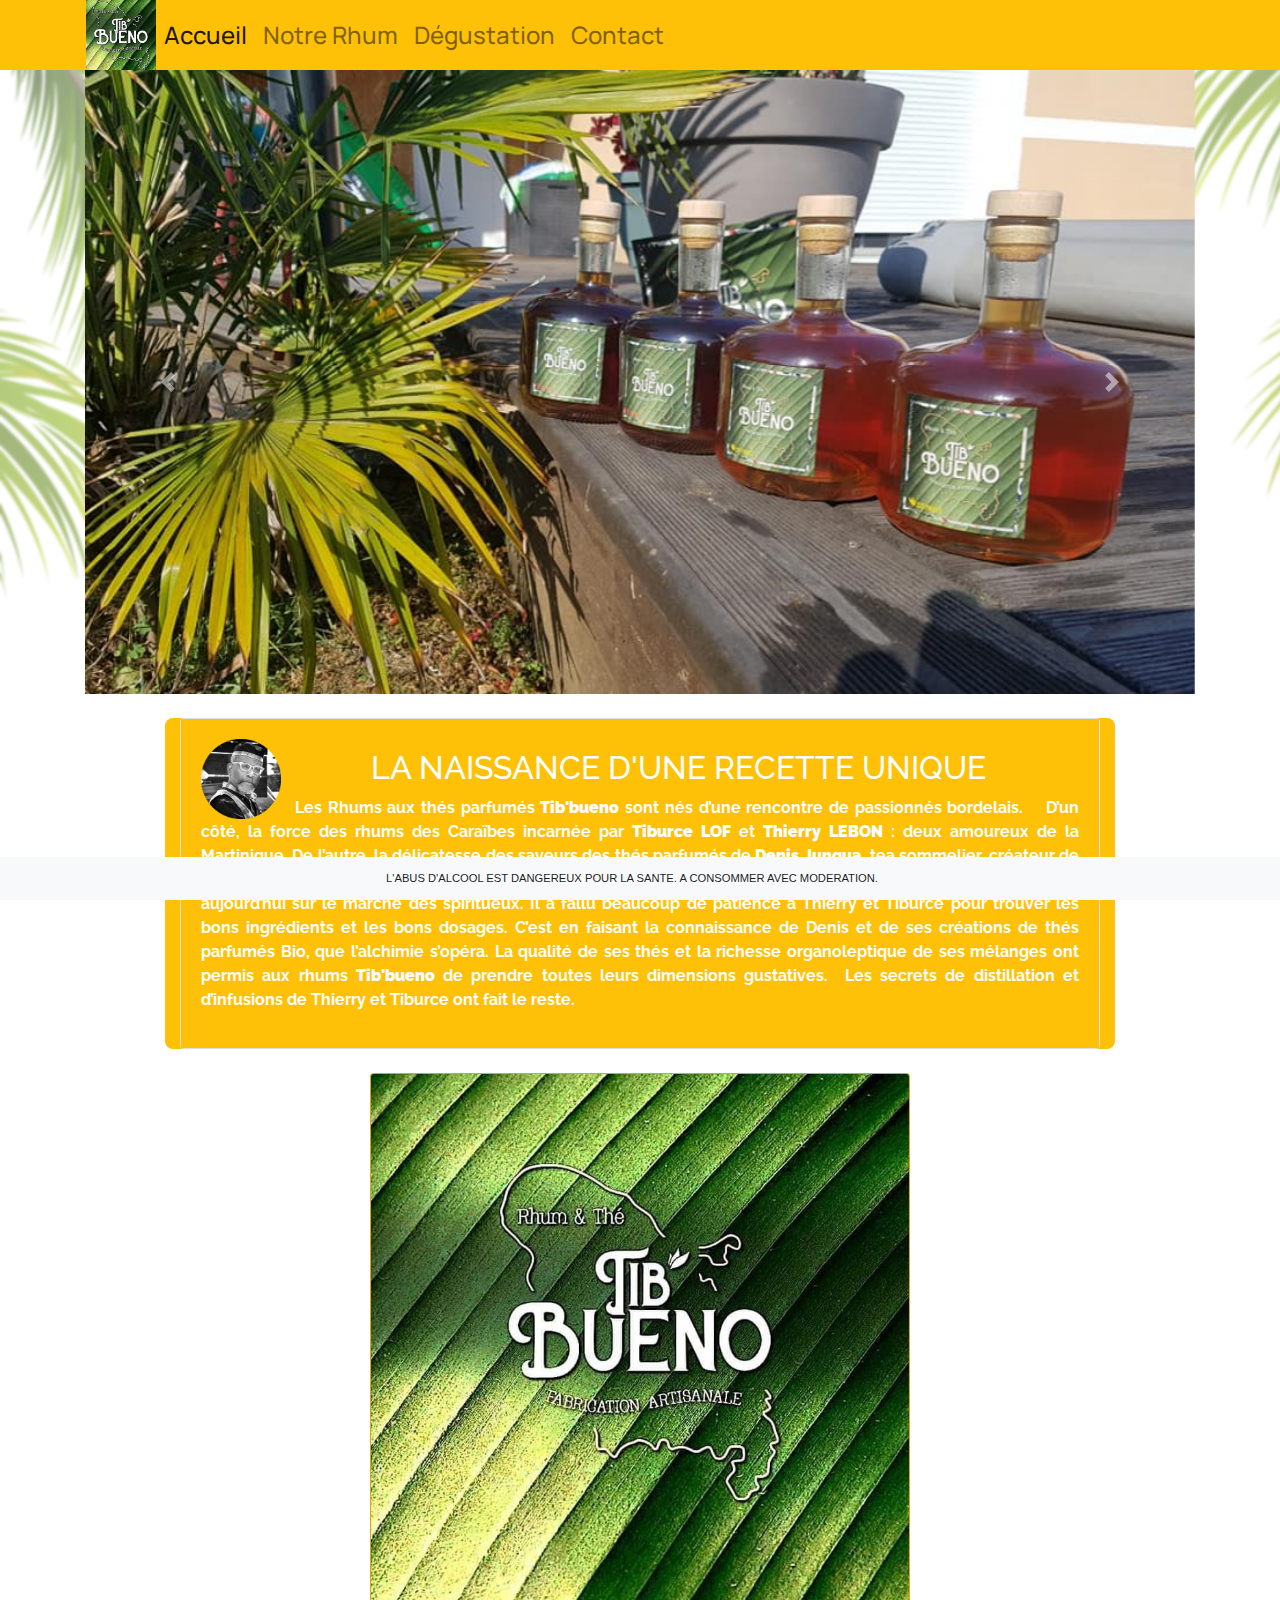
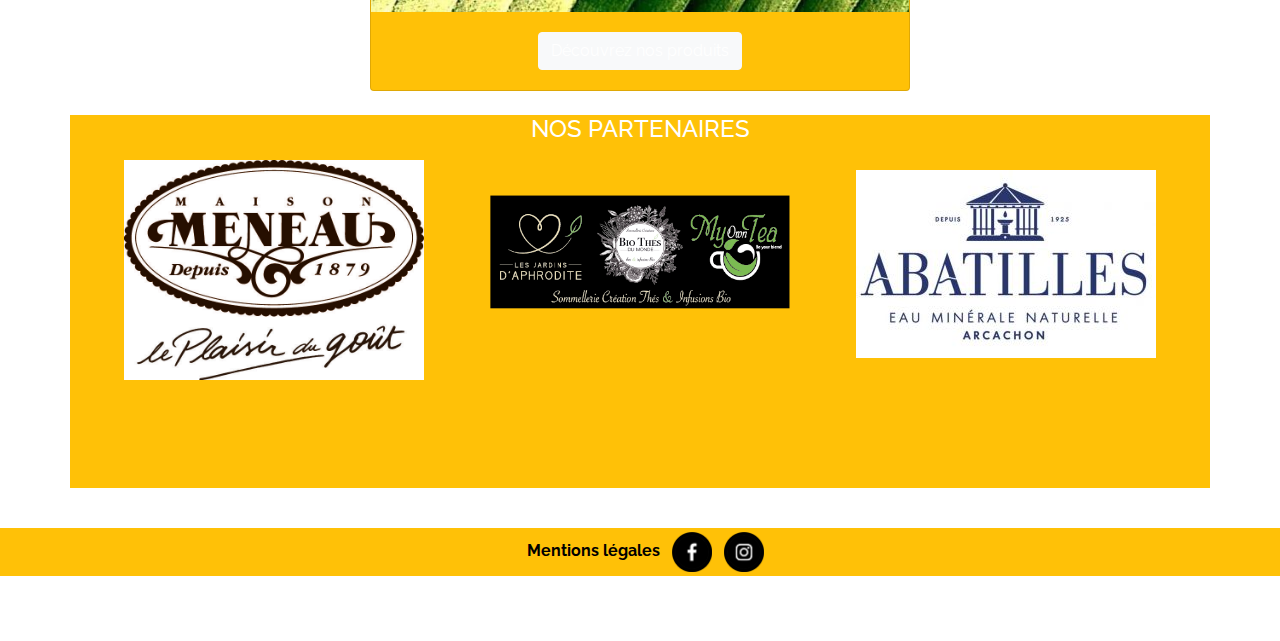
<file: index.html>
<!DOCTYPE html>
<html lang="fr">
  <head>
    <!-- Required meta tags -->
    <meta charset="utf-8" />
    <meta name="viewport" content="width=device-width, initial-scale=1.0">
    <meta name="google-site-verification" content="ZePyeIrnfB6gJXCSdgx-aiWbHy5ywkdWnmST5-Qa8kE" />
    <link rel="icon" type="image/png" href="images/favicon.png"/>
    <link rel="stylesheet" href="https://stackpath.bootstrapcdn.com/bootstrap/4.5.2/css/bootstrap.min.css" integrity="sha384-JcKb8q3iqJ61gNV9KGb8thSsNjpSL0n8PARn9HuZOnIxN0hoP+VmmDGMN5t9UJ0Z" crossorigin="anonymous">
    <link rel="stylesheet" href="css.css">
    <link rel="preconnect" href="https://fonts.gstatic.com">
    <link href="https://fonts.googleapis.com/css2?family=Manrope&display=swap" rel="stylesheet">
    <link href="https://fonts.googleapis.com/css2?family=Ramabhadra&display=swap" rel="stylesheet">
    <link href="https://fonts.googleapis.com/css2?family=Lato&display=swap" rel="stylesheet">
    <link href="https://fonts.googleapis.com/css2?family=Oswald&family=Raleway&display=swap" rel="stylesheet"> 
    <title>Rhum-tibbueno</title>
  </head>

  <body>
    <div class="bg-warning" id="bandeau">
      <div class="container">
        <div class="row">
          <nav class="col p-0 navbar navbar-expand-lg navbar-light font-weight-bold">
            <a class="navbar-brand m-0 p-0" href="index.html">
              <img class="my-0 ml-3" src="images/logo-crop.jpg" width="70" height="70" alt="Logo_TibBueno">
            </a>
            <button class="navbar-toggler" type="button" data-toggle="collapse" data-target="#navbarContent">
              <span class="navbar-toggler-icon"></span>
            </button>
            <div id="navbarContent" class="collapse navbar-collapse">
              <ul class="navbar-nav h4">
                <li class="nav-item active">
                  <a class="nav-link" href="index.html">Accueil</a>
                </li>
                <li class="nav-item">
                    <a class="nav-link" href="rhum.html">Notre Rhum</a>
                </li>
                <li class="nav-item">
                  <a class="nav-link" href="degustations.html">Dégustation</a>
              </li>
                <li class="nav-item">
                    <a class="nav-link" href="contact.html">Contact</a>
                </li>
              </ul>
            </div>
          </nav>
        </div>
      </div>
    </div>
    
    <div class="container">
      <div class="row no-gutter">
        <div class="col" id="car">
          <div id="carouselControls" class="carousel slide" data-ride="carousel">
            <div class="carousel-inner">
              <div class="carousel-item active">
                <img src="images/image2.jpg" class="d-block w-100" alt="photo de rhum tib'bueno alignés">
              </div>
              <div class="carousel-item">
                <img src="images/image4.jpg" class="d-block w-100" alt="photo de rhum tib'bueno alignés">
              </div>
            </div>
            <a class="carousel-control-prev" href="#carouselControls" role="button" data-slide="prev">
              <span class="carousel-control-prev-icon" aria-hidden="true"></span>
              <span class="sr-only">Previous</span>
            </a>
            <a class="carousel-control-next" href="#carouselControls" role="button" data-slide="next">
              <span class="carousel-control-next-icon" aria-hidden="true"></span>
              <span class="sr-only">Next</span>
            </a>          
          </div>
        </div>
      </div>
    </div> 

    <div class="container">
      <div class="row mt-4 justify-content-center no-gutter">
        <div class="col-12 col-lg-10" id="histoire">
          <div class="card">
            <div class="card-body bg-warning histoire text-center">
              <div class="zoomTiburce float-left">
                <div class="imageTiburce">
                  <img src="images/Tiburce.png" alt="Tiburce_Lof" width="80" height="80">
                </div>
              </div>
              <h1 class="text-center">LA NAISSANCE D'UNE RECETTE UNIQUE</h1>
              <p>  
                Les Rhums aux thés parfumés <strong>Tib'bueno</strong> sont nés d’une rencontre de passionnés bordelais.   
                D’un côté, la force des rhums des Caraïbes incarnée par <strong>Tiburce LOF</strong> et <strong>Thierry LEBON</strong> : deux amoureux de la Martinique. De l’autre, la délicatesse des saveurs des thés parfumés de <strong>Denis Junqua</strong>, tea sommelier, créateur de la société <a href="https://www.facebook.com/jardins.aphrodite/" target="_blank">BIO THES DU MONDE.</a>   
                Un pari risqué et singulier, puisque ce type de rhum arrangé n’existe pas aujourd’hui sur le marché des spiritueux. Il a fallu beaucoup de patience à Thierry et Tiburce pour trouver les bons ingrédients et les bons dosages. C’est en faisant la connaissance de Denis et de ses créations de thés parfumés Bio, que l’alchimie s’opéra. La qualité de ses thés et la richesse organoleptique de ses mélanges ont permis aux rhums <strong>Tib'bueno</strong> de prendre toutes leurs dimensions gustatives. 
                Les secrets de distillation et d’infusions de Thierry et Tiburce ont fait le reste.
                </p>
            </div>
          </div>
        </div>
      </div>
    </div>


    <div class="container">
      <div class="row mt-4 mb-4 justify-content-center no-gutter">
        <div class="col-12 col-md-6" id="card2">
          <div class="card bg-warning">
            <img class="card-img-top" src="images/logo.jpg" alt="Photo_Rhum_TibBueno">
            <div class="card-body text-center">
              <a class="btn btn-light" href="rhum.html" role="button">Découvrez nos produits</a>   
            </div>
          </div>    
        </div>
      </div>
    </div>

    <div class="container bg-warning">  
      <div class="d-flex flex-column justify-content-center align-items-center mt-4">
        <div class="col-12" id="partenaires">
          <div class="titre text-center">
            <h4>NOS PARTENAIRES</h4>
          </div>
        </div>
        <div class="d-flex flex-column flex-lg-row justify-content-center align-items-center">
          <div class="p-2 meneau">
            <div class="zoomMeneau">
              <div class="imageMeneau text-center">
                <a href="http://www.meneau.com/" target="_blank"><img src="images/meneau_logo.jpg" width="300"  alt="Logo_maison_Meneau"></a>
              </div>
            </div>
          </div>
          <div class="p-2 thés">
            <div class="zoomThés">
              <div class="imageThés text-center">
                <a href="https://www.facebook.com/jardins.aphrodite/" target="_blank"><img src="images/thés_du_monde.png" width="300" alt="Logo_thés_du_monde"></a>
              </div>
            </div>
          </div>
          <div class="p-2 Abatilles">
            <div class="zoomAbatilles">
              <div class="imageAbatilles text-center">
                <a href="http://sourcedesabatilles.com/" target="_blank"><img src="images/Abatilles-300x188.jpg" width="300" alt="Logo_Abatilles"></a>
              </div>
            </div>
          </div>
        </div>
      </div>  
    </div>
  
      
  

    <div class="container-fluid">
      <div class="row copyright">
        <div class="col-12">
          <p>©GregBoes</p>
        </div>
      </div>
    </div>
    
    

    <div class ="bg-warning">
      <div class="container">
        <div class="row list-inline align-items-center" id="mentions">
          <div class="col-12 align-items-center">
            <ul class="list-inline m-1 text-center align-items-center font-weight-bold">
              <li class="list-inline-item">
                <a href="mentions.html">Mentions légales</a>
              </li>
              <li class="list-inline-item">
                <a href="https://www.facebook.com/tibbueno/?epa=SEARCH_BOX" target="_blank">
                  <div class="zoomFb">
                    <div class="imageFb">
                      <img src="images/fb-cropped.png" width="40" height="40" alt="logo_facebook">
                    </div>
                  </div>
                </a>              
              </li>
              <li class="list-inline-item">
                <a href="https://www.instagram.com/tibbueno/" target="_blank">
                  <div class="zoomInsta">
                    <div class="imageInsta">
                      <img src="images/insta-cropped.png" width="40" height="40" alt="logo_instagram">
                    </div>
                  </div>
                </a>              
              </li>
            </ul>   
          </div>
        </div>
      </div>
    </div>


    <nav class="navbar fixed-bottom navbar-light bg-light justify-content-center">
      <a class="navbar-brand text-center">L'ABUS D'ALCOOL EST DANGEREUX POUR LA SANTE. A CONSOMMER AVEC MODERATION.</a>
    </nav>

    
    
  
    
    
    <!-- jQuery first, then Popper.js, then Bootstrap JS -->
    
    <script src="https://code.jquery.com/jquery-3.4.1.slim.min.js" integrity="sha384-J6qa4849blE2+poT4WnyKhv5vZF5SrPo0iEjwBvKU7imGFAV0wwj1yYfoRSJoZ+n" crossorigin="anonymous"></script>
    <script src="https://cdn.jsdelivr.net/npm/popper.js@1.16.0/dist/umd/popper.min.js" integrity="sha384-Q6E9RHvbIyZFJoft+2mJbHaEWldlvI9IOYy5n3zV9zzTtmI3UksdQRVvoxMfooAo" crossorigin="anonymous"></script>
    <script src="https://stackpath.bootstrapcdn.com/bootstrap/4.4.1/js/bootstrap.min.js" integrity="sha384-wfSDF2E50Y2D1uUdj0O3uMBJnjuUD4Ih7YwaYd1iqfktj0Uod8GCExl3Og8ifwB6" crossorigin="anonymous"></script>
  </body>
</html>
</file>
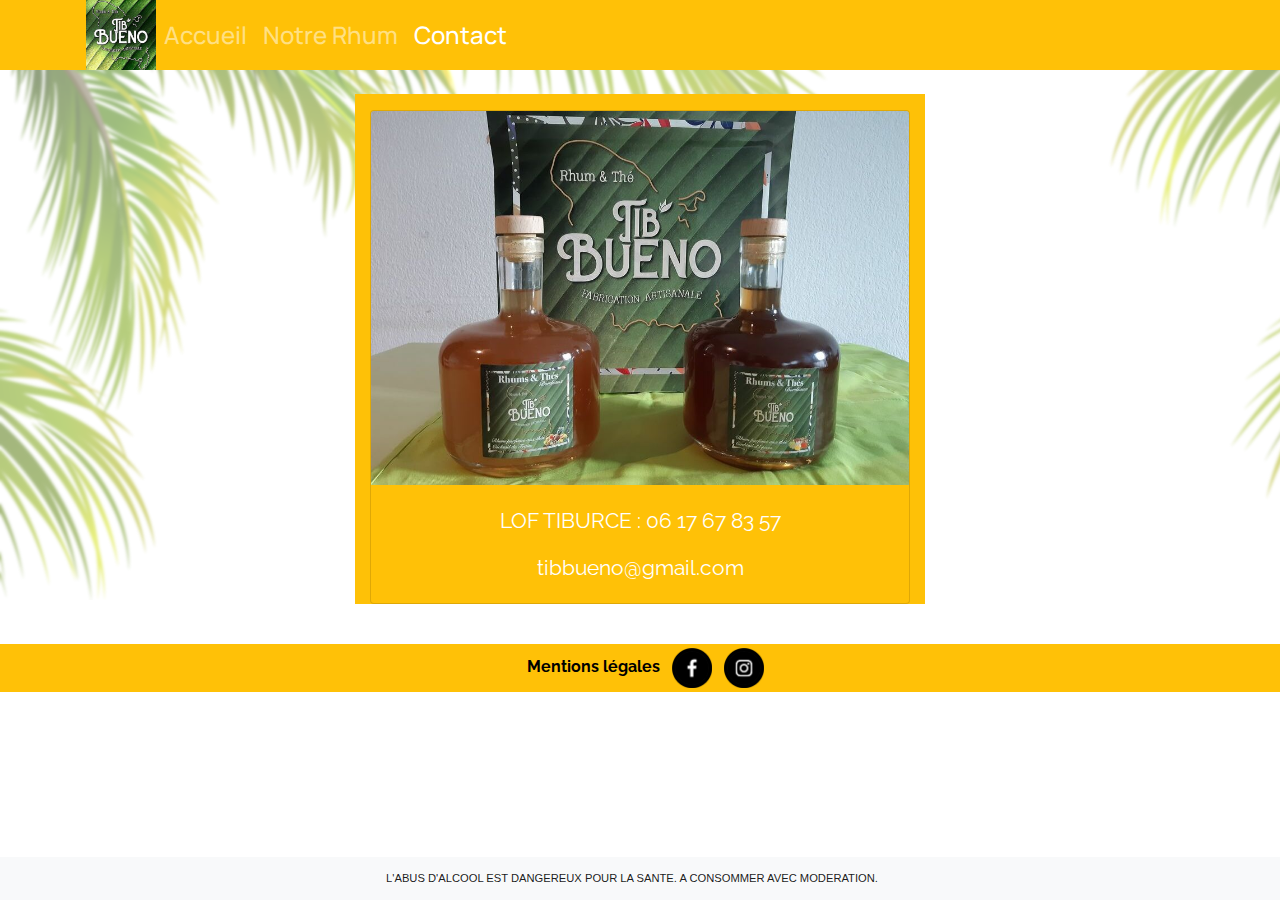
<file: contact.html>
<!DOCTYPE html>
<html lang="fr">
  <head>
    <!-- Required meta tags -->
    <meta charset="utf-8" />
    <meta name="viewport" content="width=device-width, initial-scale=1.0">
    <link rel="stylesheet" href="https://stackpath.bootstrapcdn.com/bootstrap/4.5.2/css/bootstrap.min.css" integrity="sha384-JcKb8q3iqJ61gNV9KGb8thSsNjpSL0n8PARn9HuZOnIxN0hoP+VmmDGMN5t9UJ0Z" crossorigin="anonymous">
    <link rel="stylesheet" href="css.css">
    <link href="https://fonts.googleapis.com/css2?family=Manrope&display=swap" rel="stylesheet">
    <link href="https://fonts.googleapis.com/css2?family=Ramabhadra&display=swap" rel="stylesheet">
    <link href="https://fonts.googleapis.com/css2?family=Lato&display=swap" rel="stylesheet">
    <link href="https://fonts.googleapis.com/css2?family=Oswald&family=Raleway&display=swap" rel="stylesheet"> 
    <title>Rhum-tibbueno</title>
  </head>

  <body>
    <div class="bg-warning">
        <div class="container">
          <div class="row">
            <nav class="col p-0 navbar navbar-expand-lg navbar-dark font-weight-bold">
              <a class="navbar-brand m-0 p-0" href="index.html">
                <img class="my-0 ml-3" src="images/logo-crop.jpg" width="70" height="70" alt="Logo_Tib_Bueno">
              </a>
              <button class="navbar-toggler" type="button" data-toggle="collapse" data-target="#navbarContent">
                <span class="navbar-toggler-icon"></span>
              </button>
              <div id="navbarContent" class="collapse navbar-collapse">
                <ul class="navbar-nav h4">
                  <li class="nav-item">
                    <a class="nav-link" href="index.html">Accueil</a>
                  </li>
                  <li class="nav-item">
                      <a class="nav-link" href="rhum.html">Notre Rhum</a>
                  </li>
                  <li class="nav-item">
                      <a class="nav-link active" href="contact.html">Contact</a>
                  </li>
                </ul>
              </div>
            </nav>
          </div>
        </div>
      </div>

    <div class=container>
        <div class="row justify-content-center mt-4">
            <div class="col 12 col-md-6 pt-3 text-center rhums" id="contact">
                <div class="card text-white bg-warning">
                    <div class="zoomTibueno">
                        <div class="imageTibueno">
                            <img class="card-img-top" src="images/image1Crop.jpg" width="400" alt="photo_Rhum_TibBueno">
                        </div>
                    </div>
                    <div class="card-body">
                      <p>LOF TIBURCE : 06 17 67 83 57</p>
                      <a href="mailto:tibbueno@gmail.com" target="_blank">tibbueno@gmail.com</a>
                    </div>
                </div>
            </div>
        </div>             
    </div>

    <div class="container-fluid">
      <div class="row copyright">
        <div class="col-12">
          <p>©GregBoes</p>
        </div>
      </div>
    </div>
      
      

    <div class ="bg-warning">
      <div class="container">
        <div class="row list-inline" id="mentions">
          <div class="col-12">
            <ul class="list-inline m-1 text-center font-weight-bold">
              <li class="list-inline-item">
                <a href="mentions.html">Mentions légales</a>
              </li>
              <li class="list-inline-item">
                <a href="https://www.facebook.com/tibbueno/?epa=SEARCH_BOX" target="_blank">
                  <div class="zoomFb">
                    <div class="imageFb">
                      <img src="images/fb-cropped.png" width="40" height="40" alt="logo_facebook">
                    </div>
                  </div>
                </a>              
              </li>
              <li class="list-inline-item">
                <a href="https://www.instagram.com/tibbueno/" target="_blank">
                  <div class="zoomInsta">
                    <div class="imageInsta">
                      <img src="images/insta-cropped.png" width="40" height="40" alt="logo_instagram">
                    </div>
                  </div>
                </a>              
              </li>
            </ul>   
          </div>
        </div>
      </div>
    </div>


    <nav class="navbar fixed-bottom navbar-light bg-light justify-content-center">
      <a class="navbar-brand">L'ABUS D'ALCOOL EST DANGEREUX POUR LA SANTE. A CONSOMMER AVEC MODERATION.</a>
    </nav>
    
    
    <!-- jQuery first, then Popper.js, then Bootstrap JS -->
    
    <script src="https://code.jquery.com/jquery-3.4.1.slim.min.js" integrity="sha384-J6qa4849blE2+poT4WnyKhv5vZF5SrPo0iEjwBvKU7imGFAV0wwj1yYfoRSJoZ+n" crossorigin="anonymous"></script>
    <script src="https://cdn.jsdelivr.net/npm/popper.js@1.16.0/dist/umd/popper.min.js" integrity="sha384-Q6E9RHvbIyZFJoft+2mJbHaEWldlvI9IOYy5n3zV9zzTtmI3UksdQRVvoxMfooAo" crossorigin="anonymous"></script>
    <script src="https://stackpath.bootstrapcdn.com/bootstrap/4.4.1/js/bootstrap.min.js" integrity="sha384-wfSDF2E50Y2D1uUdj0O3uMBJnjuUD4Ih7YwaYd1iqfktj0Uod8GCExl3Og8ifwB6" crossorigin="anonymous"></script>
  </body>
</html>
</file>
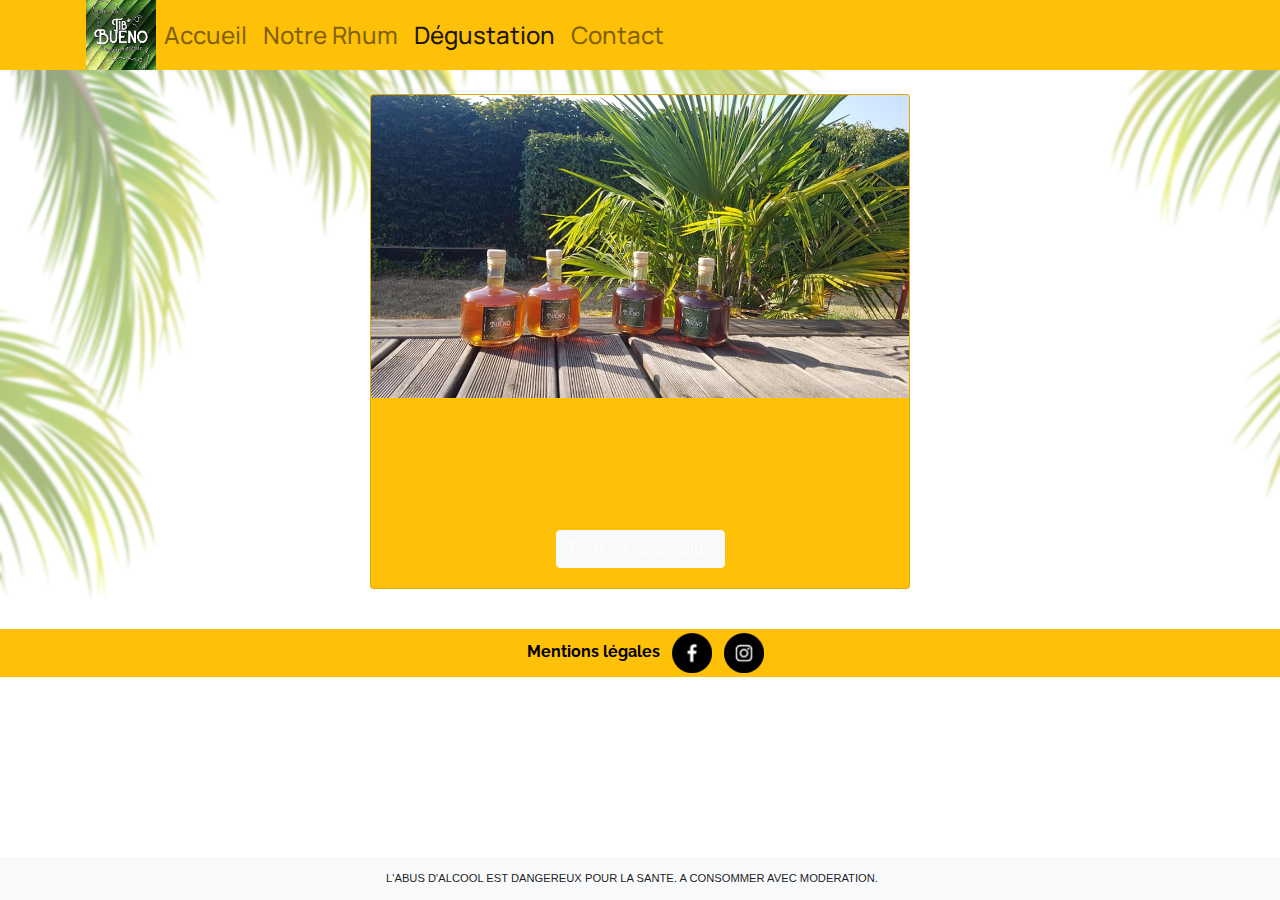
<file: degustations.html>
<!DOCTYPE html>
<html lang="fr">
  <head>
    <!-- Required meta tags -->
    <meta charset="utf-8" />
    <meta name="viewport" content="width=device-width, initial-scale=1.0">
    <link rel="stylesheet" href="https://stackpath.bootstrapcdn.com/bootstrap/4.5.2/css/bootstrap.min.css" integrity="sha384-JcKb8q3iqJ61gNV9KGb8thSsNjpSL0n8PARn9HuZOnIxN0hoP+VmmDGMN5t9UJ0Z" crossorigin="anonymous">
    <link rel="stylesheet" href="css.css">
    <link href="https://fonts.googleapis.com/css2?family=Manrope&display=swap" rel="stylesheet">
    <link href="https://fonts.googleapis.com/css2?family=Ramabhadra&display=swap" rel="stylesheet">
    <link href="https://fonts.googleapis.com/css2?family=Lato&display=swap" rel="stylesheet">
    <link href="https://fonts.googleapis.com/css2?family=Oswald&family=Raleway&display=swap" rel="stylesheet"> 
    <title>Rhum-tibbueno</title>
  </head>

  <body>
    <div class="bg-warning" id="bandeau">
        <div class="container">
          <div class="row">
            <nav class="col p-0 navbar navbar-expand-lg navbar-light font-weight-bold">
              <a class="navbar-brand m-0 p-0" href="index.html">
                <img class="my-0 ml-3" src="images/logo-crop.jpg" width="70" height="70" alt="Logo_TibBueno">
              </a>
              <button class="navbar-toggler" type="button" data-toggle="collapse" data-target="#navbarContent">
                <span class="navbar-toggler-icon"></span>
              </button>
              <div id="navbarContent" class="collapse navbar-collapse">
                <ul class="navbar-nav h4">
                  <li class="nav-item">
                    <a class="nav-link" href="index.html">Accueil</a>
                  </li>
                  <li class="nav-item">
                      <a class="nav-link" href="rhum.html">Notre Rhum</a>
                  </li>
                  <li class="nav-item active">
                    <a class="nav-link" href="degustations.html">Dégustation</a>
                </li>
                  <li class="nav-item">
                      <a class="nav-link" href="contact.html">Contact</a>
                  </li>
                </ul>
              </div>
            </nav>
          </div>
        </div>
      </div>

      <div class="container">
        <div class="row justify-content-center">
          <div class="col-12 col-md-6 mt-4 text-center degust">
            <div class="card bg-warning">
              <div class="zoomDegust">
                <div class= "imageDegust">
                  <img class="card-img-top" src="images/image4.jpg"  alt="Photo_Rhum_TibBueno">
                </div>
              </div>
              <div class="card-body text-center">
                <p><strong>Tib'bueno</strong> vous propose des dégustations adaptées à vos envies ! Que vous soyez une entreprise, un particulier ou un CE, nous vous accompagnons pour un moment hors du temps à la découverte de nos produits !</p>
                <a class="btn btn-light" href="contact.html" role="button">Pour en savoir plus</a>   
              </div>
            </div>
          </div>
        </div>
      </div>

    <div class="container-fluid">
      <div class="row copyright">
        <div class="col-12">
          <p>©GregBoes</p>
        </div>
      </div>
    </div>
      
      

    <div class ="bg-warning">
      <div class="container">
        <div class="row list-inline align-items-center" id="mentions">
          <div class="col-12 align-items-center">
            <ul class="list-inline m-1 text-center align-items-center font-weight-bold">
              <li class="list-inline-item">
                <a href="mentions.html">Mentions légales</a>
              </li>
              <li class="list-inline-item">
                <a href="https://www.facebook.com/tibbueno/?epa=SEARCH_BOX" target="_blank">
                  <div class="zoomFb">
                    <div class="imageFb">
                      <img src="images/fb-cropped.png" width="40" height="40" alt="logo_facebook">
                    </div>
                  </div>
                </a>              
              </li>
              <li class="list-inline-item">
                <a href="https://www.instagram.com/tibbueno/" target="_blank">
                  <div class="zoomInsta">
                    <div class="imageInsta">
                      <img src="images/insta-cropped.png" width="40" height="40" alt="logo_instagram">
                    </div>
                  </div>
                </a>              
              </li>
            </ul>   
          </div>
        </div>
      </div>
    </div>


    <nav class="navbar fixed-bottom navbar-light bg-light justify-content-center">
      <a class="navbar-brand">L'ABUS D'ALCOOL EST DANGEREUX POUR LA SANTE. A CONSOMMER AVEC MODERATION.</a>
    </nav>
    
    
    <!-- jQuery first, then Popper.js, then Bootstrap JS -->
    
    <script src="https://code.jquery.com/jquery-3.4.1.slim.min.js" integrity="sha384-J6qa4849blE2+poT4WnyKhv5vZF5SrPo0iEjwBvKU7imGFAV0wwj1yYfoRSJoZ+n" crossorigin="anonymous"></script>
    <script src="https://cdn.jsdelivr.net/npm/popper.js@1.16.0/dist/umd/popper.min.js" integrity="sha384-Q6E9RHvbIyZFJoft+2mJbHaEWldlvI9IOYy5n3zV9zzTtmI3UksdQRVvoxMfooAo" crossorigin="anonymous"></script>
    <script src="https://stackpath.bootstrapcdn.com/bootstrap/4.4.1/js/bootstrap.min.js" integrity="sha384-wfSDF2E50Y2D1uUdj0O3uMBJnjuUD4Ih7YwaYd1iqfktj0Uod8GCExl3Og8ifwB6" crossorigin="anonymous"></script>
  </body>
</html>
</file>
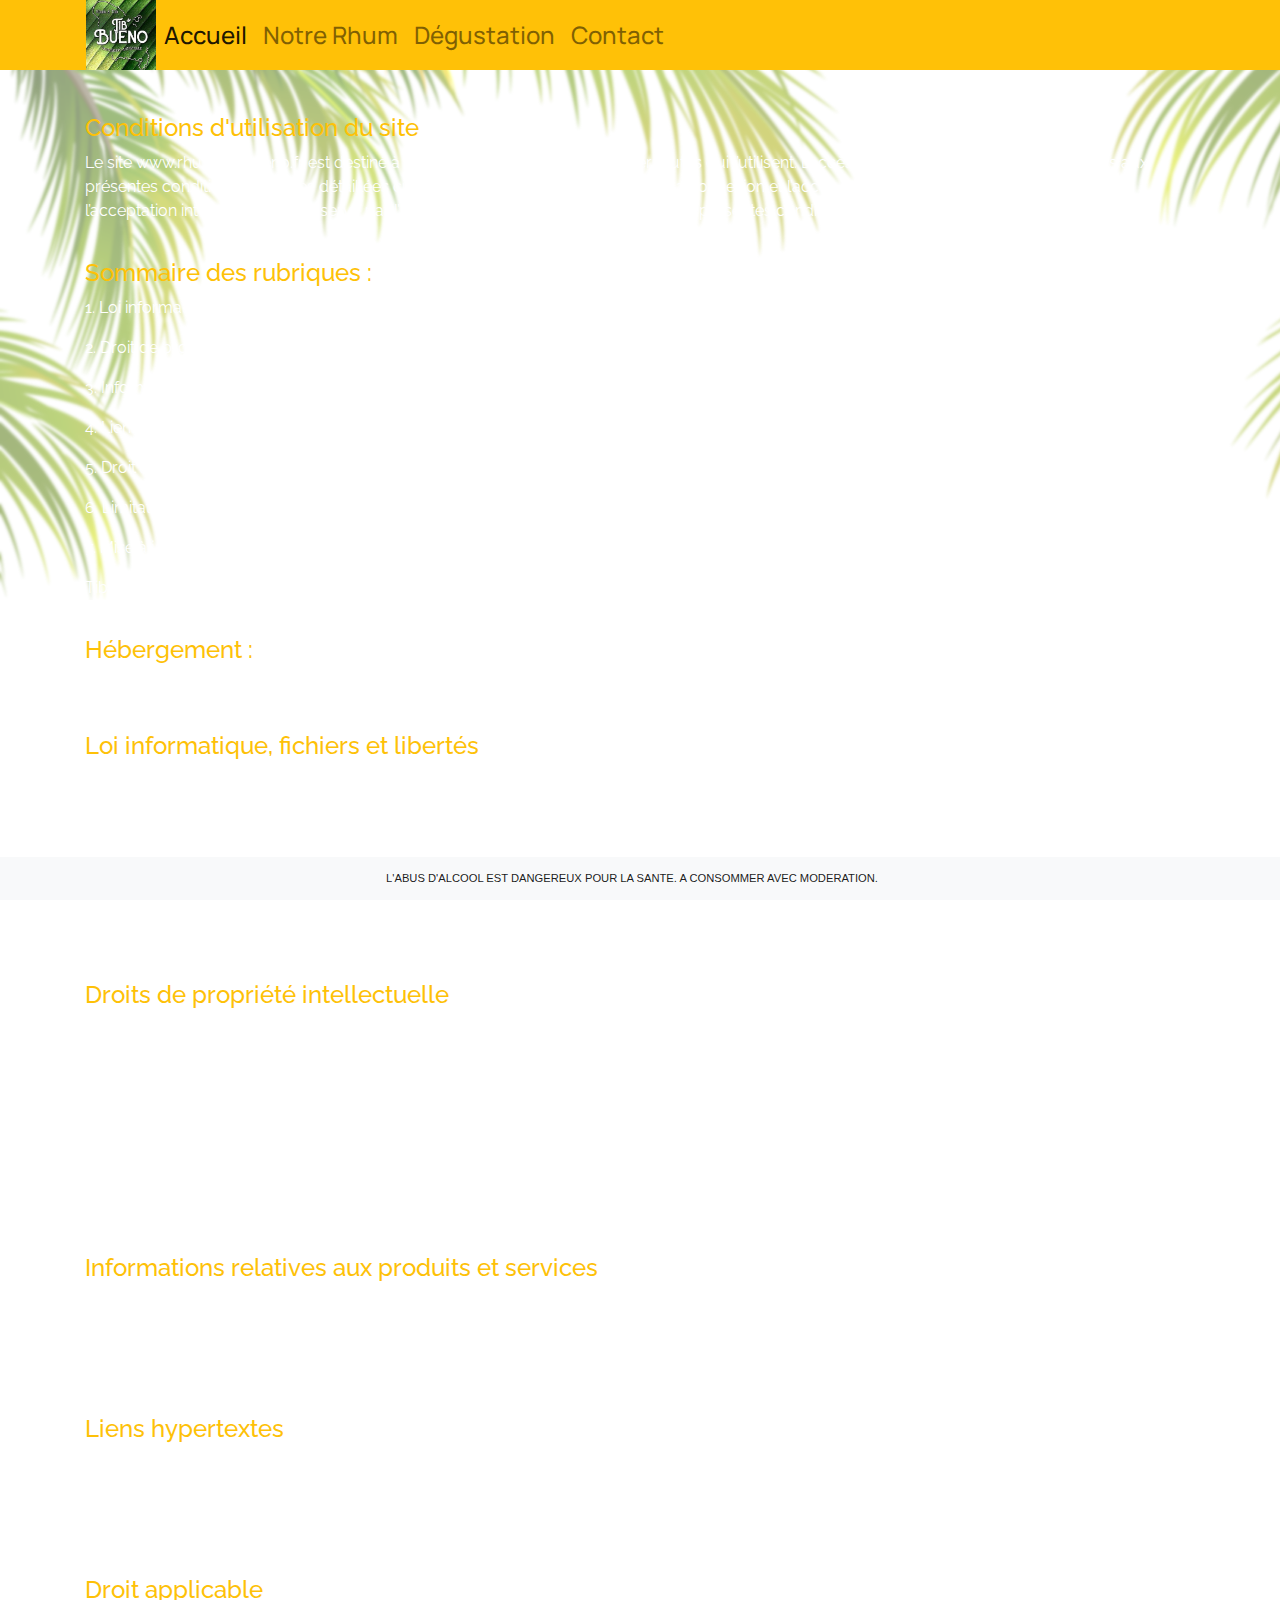
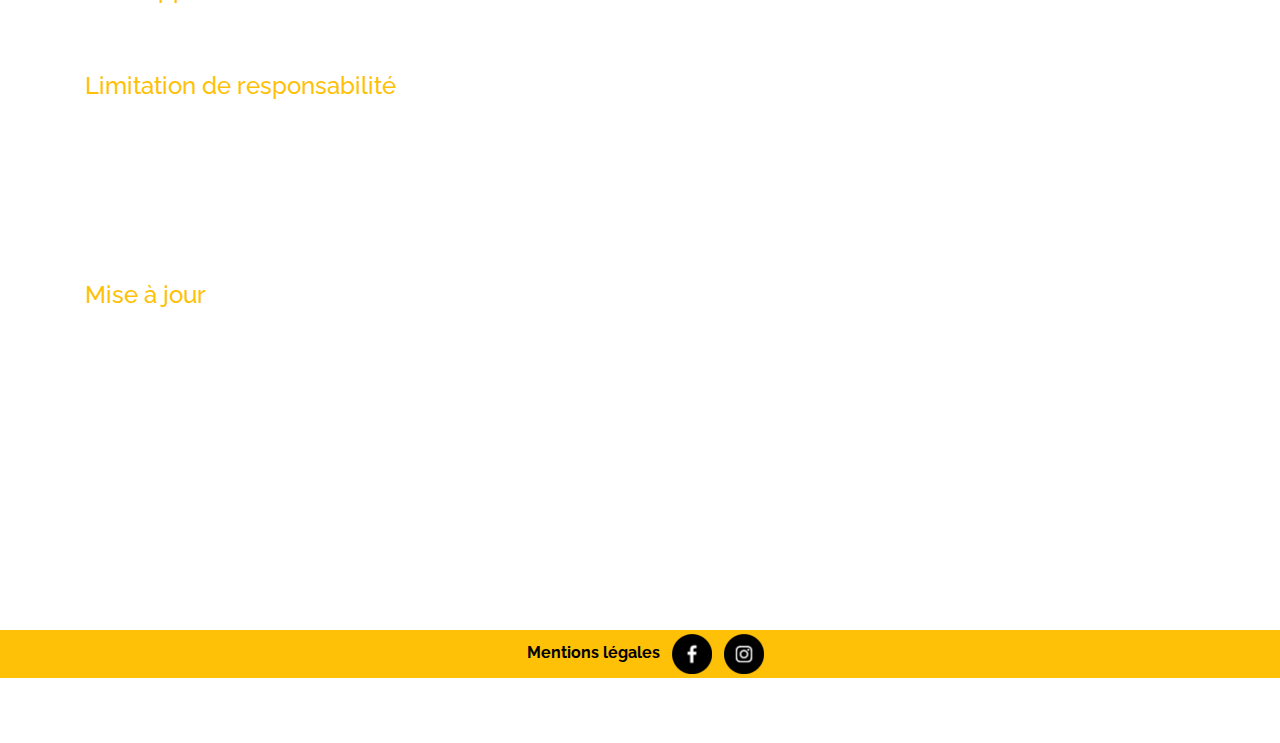
<file: mentions.html>
<!DOCTYPE html>
<html lang="fr">
  <head>
    <!-- Required meta tags -->
    <meta charset="utf-8" />
    <meta name="viewport" content="width=device-width, initial-scale=1.0">
    <link rel="stylesheet" href="https://stackpath.bootstrapcdn.com/bootstrap/4.5.2/css/bootstrap.min.css" integrity="sha384-JcKb8q3iqJ61gNV9KGb8thSsNjpSL0n8PARn9HuZOnIxN0hoP+VmmDGMN5t9UJ0Z" crossorigin="anonymous">
    <link rel="stylesheet" href="css.css">
    <link href="https://fonts.googleapis.com/css2?family=Manrope&display=swap" rel="stylesheet">
    <link href="https://fonts.googleapis.com/css2?family=Ramabhadra&display=swap" rel="stylesheet">
    <link href="https://fonts.googleapis.com/css2?family=Lato&display=swap" rel="stylesheet">
    <link href="https://fonts.googleapis.com/css2?family=Oswald&family=Raleway&display=swap" rel="stylesheet"> 
    <title>Rhum-tibbueno</title>
  </head>

  <body>
    <div class="bg-warning" id="bandeau">
      <div class="container">
        <div class="row">
          <nav class="col p-0 navbar navbar-expand-lg navbar-light font-weight-bold">
            <a class="navbar-brand m-0 p-0" href="index.html">
              <img class="my-0 ml-3" src="images/logo-crop.jpg" width="70" height="70" alt="Logo_TibBueno">
            </a>
            <button class="navbar-toggler" type="button" data-toggle="collapse" data-target="#navbarContent">
              <span class="navbar-toggler-icon"></span>
            </button>
            <div id="navbarContent" class="collapse navbar-collapse">
              <ul class="navbar-nav h4">
                <li class="nav-item active">
                  <a class="nav-link" href="index.html">Accueil</a>
                </li>
                <li class="nav-item">
                    <a class="nav-link" href="rhum.html">Notre Rhum</a>
                </li>
                <li class="nav-item">
                  <a class="nav-link" href="degustations.html">Dégustation</a>
              </li>
                <li class="nav-item">
                    <a class="nav-link" href="contact.html">Contact</a>
                </li>
              </ul>
            </div>
          </nav>
        </div>
      </div>
    </div>

      <div class="container">
          <div class="row mt-4">
              <div class="col-12">
                  <div class="mentionsParagraphe">
                      <h4>Conditions d'utilisation du site</h4>
                      <p>Le site www.rhum-tibbueno.fr est destiné à l’information personnelle des internautes qui l’utilisent. L’accès et l’utilisation de ce site sont soumis aux présentes conditions générales détaillées ci-après ainsi qu’aux lois applicables.
                        La connexion et l’accès au site www.rhum-tibbueno.fr implique l’acceptation intégrale et sans réserve par l’internaute de toutes les dispositions des présentes conditions générales.</p>
                      <h4>Sommaire des rubriques :</h4>
                      <p>1. Loi informatique, fichiers et libertés</p>
                      <p>2. Droit de propriété intellectuelle</p>
                      <p>3. Informations relatives aux produits et services</p>
                      <p>4. Liens hypertextes</p>
                      <p>5. Droit applicable</p>
                      <p>6. Limitation de responsabilité</p>
                      <p>7. Mise à jour</p>
                      <p>Tib'bueno est une marque déposée</p>
                      <h4>Hébergement :</h4>
                      <p>02Switch</p>
                      <h4>Loi informatique, fichiers et libertés</h4>
                      <p>Les utilisateurs sont tenus de respecter les dispositions de la loi informatique, fichiers et libertés, dont la violation est passible de sanctions pénales.</p>
                      <p>Ils doivent notamment s’abstenir, s’agissant des informations nominatives auxquelles ils accèdent, de toute collecte, de toute utilisation détournée, et d’une manière générale, de tout acte susceptible de porter atteinte à la vie privée ou à la réputation des personnes.</p>
                      <p>Conformément à l’article 34 de la Loi « Informatique et Libertés » n° 78-17 du 6 janvier 1978, vous disposez d’un droit d’accès, de modification, de rectification et de suppression des données qui vous concernant. Vous pouvez l’exercer en adressant un e-mail à « <a href="mailto:tibbueno@gmail.com" target="_blank">tibbueno@gmail.com</a>» ou par courrier adressé à notre siège social.</p>
                      <h4>Droits de propriété intellectuelle</h4>
                      <p>RHUM TIBBUENO avise les utilisateurs de ce site que de nombreux éléments de ce site sont protégés par la législation sur le droit d’auteur : ce peut être notamment le cas des photographies, des articles, des dessins, des séquences animées… </p>
                      <p>Les éléments ainsi protégés sont la propriété RHUM TIBBUENO ou de tiers ayant autorisé RHUM TIBBUENO à les exploiter.</p>
                      <p>A ce titre, toute reproduction, représentation, utilisation, adaptation, modification, incorporation, traduction, commercialisation, partielles ou intégrales par quelque procédé et sur quelque support que ce soit (papier, numérique, …) sont interdites, sans l’autorisation écrite préalable de RHUM TIBBUENO, hormis les exceptions visées à l’article L 122.5 du Code de la Propriété Intellectuelle, sous peine de constituer un délit de contrefaçon de droit d’auteur et/ou de dessins et modèles et/ou de marque, puni de deux ans d’emprisonnement et de 152 449,02€ (soit 1.000.000 F) d’amende.</p>
                      <h4>Informations relatives aux produits et services</h4>
                      <p>Les informations et illustrations figurant sur les pages de ce site Internet sont basées sur les caractéristiques techniques en cours au moment de la mise en ligne ou de la mise à jour des différentes pages du site.</p>
                      <p>En tout état de cause, les informations contenues sur ce site sont des informations à caractère général et n’ont pas valeur contractuelle.</p>
                      <h4>Liens hypertextes</h4>
                      <p>La mise en place d’un lien hypertexte vers le site www.rhum-tibbueno.fr nécessite une autorisation préalable et écrite de RHUM TIBBUENO.</p>
                      <p>En tout état de cause, RHUM TIBBUENO n’est en aucun cas tenue responsable du contenu ainsi que des produits ou services proposés sur les sites auxquels le site www.tibbueno.fr se trouverait lié par des liens hypertextes ou tout autre type de lien.</p>
                      <h4>Droit applicable</h4>
                      <p>Le site Internet www.rhum-tibbueno.fr et les présentes conditions générales sont soumis au droit français et sont rédigés en français.</p>
                      <h4>Limitation de responsabilité</h4>
                      <p>Vous utilisez le site www.rhum-tibbueno.fr sous votre seule et entière responsabilité. RHUM TIBBUENO ne pourrait être tenue pour responsable des dommages directs ou indirects, tels que, notamment, préjudice matériel, pertes de données ou de programme, préjudice financier, résultant de l’utilisation de ce site ou de sites qui lui sont liés.</p>
                      <p>Vous devez, en conséquence, vous assurer que la loi du pays à partir duquel vous vous connectez autorise la consultation du site www.rhum-tibbueno.fr.</p>
                      <h4>Mise à jour</h4>
                      <p>RHUM TIBBUENO se réserve le droit de modifier et de mettre à jour, sans préavis, les présentes Conditions Générales et tous les éléments, produits ou services présentés sur le site.</p>
                      <p>L’ensemble de ces modifications s’impose aux internautes qui doivent consulter les présentes Conditions Générales lors de chaque connexion.</p>
                      <br>
                      <br>
                      <br>
                      <br>
                      <br>
                      <br>
                      <br>
                  </div>
              </div>
          </div>
      </div>


    <div class="container-fluid">
      <div class="row copyright">
        <div class="col-12">
          <p>©GregBoes</p>
        </div>
      </div>
    </div>
      
      
  
    <div class ="bg-warning">
      <div class="container">
        <div class="row list-inline align-items-center" id="mentions">
          <div class="col-12 align-items-center">
            <ul class="list-inline m-1 text-center align-items-center font-weight-bold">
              <li class="list-inline-item">
                <a href="mentions.html">Mentions légales</a>
              </li>
              <li class="list-inline-item">
                <a href="https://www.facebook.com/tibbueno/?epa=SEARCH_BOX" target="_blank">
                  <div class="zoomFb">
                    <div class="imageFb">
                      <img src="images/fb-cropped.png" width="40" height="40" alt="logo_facebook">
                    </div>
                  </div>
                </a>              
              </li>
              <li class="list-inline-item">
                <a href="https://www.instagram.com/tibbueno/" target="_blank">
                  <div class="zoomInsta">
                    <div class="imageInsta">
                      <img src="images/insta-cropped.png" width="40" height="40" alt="logo_instagram">
                    </div>
                  </div>
                </a>              
              </li>
            </ul>   
          </div>
        </div>
      </div>
    </div>


    <nav class="navbar fixed-bottom navbar-light bg-light justify-content-center">
      <a class="navbar-brand">L'ABUS D'ALCOOL EST DANGEREUX POUR LA SANTE. A CONSOMMER AVEC MODERATION.</a>
    </nav>
    
    
    <!-- jQuery first, then Popper.js, then Bootstrap JS -->
    
    <script src="https://code.jquery.com/jquery-3.4.1.slim.min.js" integrity="sha384-J6qa4849blE2+poT4WnyKhv5vZF5SrPo0iEjwBvKU7imGFAV0wwj1yYfoRSJoZ+n" crossorigin="anonymous"></script>
    <script src="https://cdn.jsdelivr.net/npm/popper.js@1.16.0/dist/umd/popper.min.js" integrity="sha384-Q6E9RHvbIyZFJoft+2mJbHaEWldlvI9IOYy5n3zV9zzTtmI3UksdQRVvoxMfooAo" crossorigin="anonymous"></script>
    <script src="https://stackpath.bootstrapcdn.com/bootstrap/4.4.1/js/bootstrap.min.js" integrity="sha384-wfSDF2E50Y2D1uUdj0O3uMBJnjuUD4Ih7YwaYd1iqfktj0Uod8GCExl3Og8ifwB6" crossorigin="anonymous"></script>
  </body>
</html>
</file>
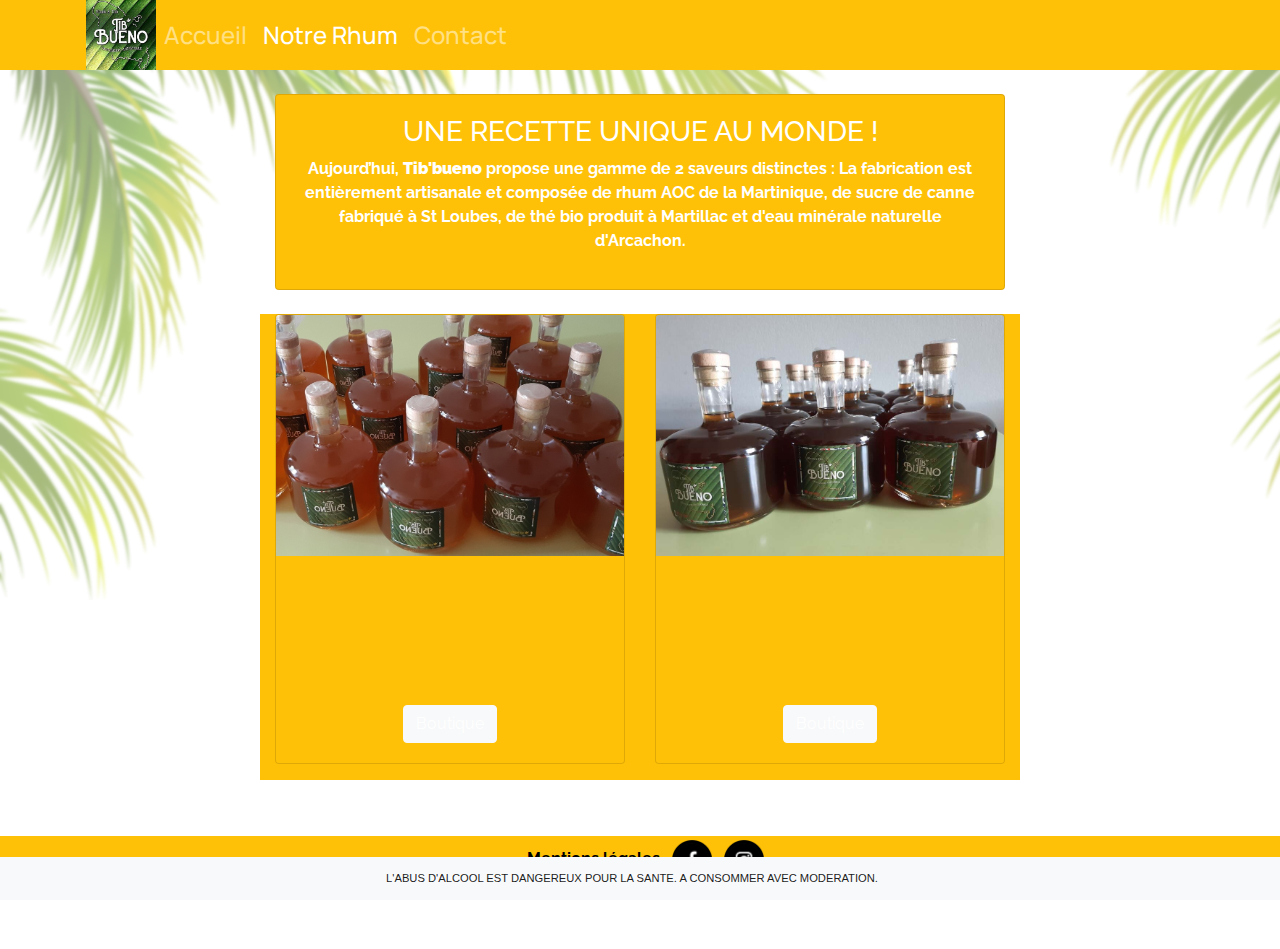
<file: rhum.html>
<!DOCTYPE html>
<html lang="fr">
  <head>
    <!-- Required meta tags -->
    <meta charset="utf-8" />
    <meta name="viewport" content="width=device-width, initial-scale=1.0">
    <link rel="stylesheet" href="https://stackpath.bootstrapcdn.com/bootstrap/4.5.2/css/bootstrap.min.css" integrity="sha384-JcKb8q3iqJ61gNV9KGb8thSsNjpSL0n8PARn9HuZOnIxN0hoP+VmmDGMN5t9UJ0Z" crossorigin="anonymous">
    <link rel="stylesheet" href="css.css">
    <link href="https://fonts.googleapis.com/css2?family=Manrope&display=swap" rel="stylesheet">
    <link href="https://fonts.googleapis.com/css2?family=Ramabhadra&display=swap" rel="stylesheet">
    <link href="https://fonts.googleapis.com/css2?family=Lato&display=swap" rel="stylesheet">
    <link href="https://fonts.googleapis.com/css2?family=Oswald&family=Raleway&display=swap" rel="stylesheet"> 
    <title>Rhum-tibbueno</title>
  </head>

    <body>
        <div class="bg-warning">
            <div class="container">
              <div class="row">
                <nav class="col p-0 navbar navbar-expand-lg navbar-dark font-weight-bold">
                  <a class="navbar-brand m-0 p-0" href="index.html">
                    <img class="my-0 ml-3" src="images/logo-crop.jpg" width="70" height="70" alt="Logo_Tib_Bueno">
                  </a>
                  <button class="navbar-toggler" type="button" data-toggle="collapse" data-target="#navbarContent">
                    <span class="navbar-toggler-icon"></span>
                  </button>
                  <div id="navbarContent" class="collapse navbar-collapse">
                    <ul class="navbar-nav h4">
                      <li class="nav-item">
                        <a class="nav-link" href="index.html">Accueil</a>
                      </li>
                      <li class="nav-item active">
                          <a class="nav-link" href="rhum.html">Notre Rhum</a>
                      </li>
                      <li class="nav-item">
                          <a class="nav-link" href="contact.html">Contact</a>
                      </li>
                    </ul>
                  </div>
                </nav>
              </div>
            </div>
          </div>
    
    <div class="container "> 
      <div class="row justify-content-center">
        <div class="col-12 mt-4 mb-4 col-md-8 rhumsIntro">
          <div class="card bg-warning">
            <div class="card-body text-white text-center">
              <h3>UNE RECETTE UNIQUE AU MONDE !</h3>
              <p>Aujourd’hui, <strong>Tib'bueno</strong> propose une gamme de 2 saveurs distinctes : La fabrication est entièrement artisanale et composée de rhum AOC de la Martinique, de sucre de canne fabriqué à St Loubes, de thé bio produit à Martillac et d'eau minérale naturelle d'Arcachon.</p> 
            </div>
          </div>
        </div> 
      </div>
      <div class="row mb-3 justify-content-center"> 
        <div class="col-12 pb-3 col-md-4 rhums">
            <div class="card bg-warning">
                <img class="card-img-top" src="images/image7resizecrop.jpg" alt="Photo_Rhum_TibBueno">
                <div class="card-body text-center">
                    <h4 class="card-title font-weight-bold">Le 33T fruité</h4>
                    <p class="card-text">Assemblage de mandarine gingembre, infusion de rose-framboise et rooibos coco-ananas.</p>    
                    <a class="btn btn-light text-center" href="https://www.facebook.com/tibbueno/?epa=SEARCH_BOX" target="_blank" role="button">Boutique</a>
                </div>
            </div>
        </div>
        <div class="col-12 pb-3 col-md-4 rhums">
            <div class="card bg-warning">
                <img class="card-img-top" src="images/image6resize.jpg" alt="Photo_Rhum_TibBueno">
                <div class="card-body text-center">
                    <h4 class="card-title font-weight-bold">Le 33T épicé</h4>
                    <p class="card-text">Assemblage de fèves de cacao épicé, de thé vert bergamote et de thé noir Assam d'inde.</p>
                    <a class="btn btn-light text-center" href="https://www.facebook.com/tibbueno/?epa=SEARCH_BOX" target="_blank"  role="button">Boutique</a>   
                </div>
            </div>
        </div>    
      </div>
    </div>
    
    <div class="container-fluid">
      <div class="row copyright">
        <div class="col-12">
          <p>©GregBoes</p>
        </div>
      </div>
    </div>
      
      
  
    <div class ="bg-warning">
      <div class="container">
        <div class="row list-inline" id="mentions">
          <div class="col-12">
            <ul class="list-inline m-1 text-center font-weight-bold">
              <li class="list-inline-item">
                <a href="mentions.html">Mentions légales</a>
              </li>
              <li class="list-inline-item">
                <a href="https://www.facebook.com/tibbueno/?epa=SEARCH_BOX" target="_blank">
                  <div class="zoomFb">
                    <div class="imageFb">
                      <img src="images/fb-cropped.png" width="40" height="40" alt="logo_facebook">
                    </div>
                  </div>
                </a>              
              </li>
              <li class="list-inline-item">
                <a href="https://www.instagram.com/tibbueno/" target="_blank">
                  <div class="zoomInsta">
                    <div class="imageInsta">
                      <img src="images/insta-cropped.png" width="40" height="40" alt="logo_instagram">
                    </div>
                  </div>
                </a>              
              </li>
            </ul>   
          </div>
        </div>
      </div>
    </div>


    <nav class="navbar fixed-bottom navbar-light bg-light justify-content-center">
      <a class="navbar-brand">L'ABUS D'ALCOOL EST DANGEREUX POUR LA SANTE. A CONSOMMER AVEC MODERATION.</a>
    </nav>
      
      
      <!-- jQuery first, then Popper.js, then Bootstrap JS -->
    
    <script src="https://code.jquery.com/jquery-3.4.1.slim.min.js" integrity="sha384-J6qa4849blE2+poT4WnyKhv5vZF5SrPo0iEjwBvKU7imGFAV0wwj1yYfoRSJoZ+n" crossorigin="anonymous"></script>
    <script src="https://cdn.jsdelivr.net/npm/popper.js@1.16.0/dist/umd/popper.min.js" integrity="sha384-Q6E9RHvbIyZFJoft+2mJbHaEWldlvI9IOYy5n3zV9zzTtmI3UksdQRVvoxMfooAo" crossorigin="anonymous"></script>
    <script src="https://stackpath.bootstrapcdn.com/bootstrap/4.4.1/js/bootstrap.min.js" integrity="sha384-wfSDF2E50Y2D1uUdj0O3uMBJnjuUD4Ih7YwaYd1iqfktj0Uod8GCExl3Og8ifwB6" crossorigin="anonymous"></script>
  </body>
</html>
</file>
<file: css.css>
body {
    font-family : 'Raleway', sans-serif;
    
    color: white;
    background-image: url('images/feuillepalmier3.png');
    background-size: 110%;
    background-repeat: no-repeat;
    background-attachment: fixed;
}

body a {
    color: white;   
}

.btn {
    color: white;
}







.navbar-nav li {
    font-family: 'Manrope', sans-serif;
}





#histoire {
    background-color: #FEC107;
    border-radius: 8px;
    text-align: center;
    padding-right: 15px;    
}


.zoomTiburce {
    width: 77px;
    height: 77px;
    }
    .imageTiburce {
    width: 100%;
    height: 100%;
    }
    .imageTiburce img {
    /* La transition s'applique à la fois sur la largeur et la hauteur, avec une durée d'une seconde. */
    -webkit-transition: all 1s ease; /* Safari et Chrome */
    -moz-transition: all 1s ease; /* Firefox */
    -ms-transition: all 1s ease; /* Internet Explorer 9 */
    -o-transition: all 1s ease; /* Opera */
    transition: all 1s ease;
    }
    .imageTiburce:hover img {
    /* L'image est grossie de 25% */
    -webkit-transform:scale(1.25); /* Safari et Chrome */
    -moz-transform:scale(1.25); /* Firefox */
    -ms-transform:scale(1.25); /* Internet Explorer 9 */
    -o-transform:scale(1.25); /* Opera */
    transform:scale(1.25);
    }




#histoire .histoire p {
    font-size: 1em;
    text-align : justify;
    color: white;
}


#histoire .histoire a {
    font-weight: bold;
    color: rgb(3, 129, 14)
}

#histoire .histoire h1 {
    padding-top: 10px;
    font-size: 2em;
    color: white;
    font-family: 'Raleway', sans-serif;
    text-align: center;
}








.card {
    color: #FEC107;
    font-weight: bold;
}








#rowPartenaires {
    background-color :#FEC107;

}

#rowPartenaires h4 {
    padding-top: 50px;

}



#prestations h4 {
    color: #FEC107;
}









.zoomMeneau {
    width: 350px;
    height: 320px;
    }
    .imageMeneau {
    width: 100%;
    height: 100%;
    }
    .imageMeneau img {
    /* La transition s'applique à la fois sur la largeur et la hauteur, avec une durée d'une seconde. */
    -webkit-transition: all 1s ease; /* Safari et Chrome */
    -moz-transition: all 1s ease; /* Firefox */
    -ms-transition: all 1s ease; /* Internet Explorer 9 */
    -o-transition: all 1s ease; /* Opera */
    transition: all 1s ease;
    }
    .imageMeneau:hover img {
    /* L'image est grossie de 25% */
    -webkit-transform:scale(1.18); /* Safari et Chrome */
    -moz-transform:scale(1.18); /* Firefox */
    -ms-transform:scale(1.18); /* Internet Explorer 9 */
    -o-transform:scale(1.18); /* Opera */
    transform:scale(1.18);
    }



    .zoomThés {
        width: 350px;
        height: 250px;
        }
        .imageThés {
        width: 100%;
        height: 100%;
        }
        .imageThés img {
        /* La transition s'applique à la fois sur la largeur et la hauteur, avec une durée d'une seconde. */
        -webkit-transition: all 1s ease; /* Safari et Chrome */
        -moz-transition: all 1s ease; /* Firefox */
        -ms-transition: all 1s ease; /* Internet Explorer 9 */
        -o-transition: all 1s ease; /* Opera */
        transition: all 1s ease;
        }
        .imageThés:hover img {
        /* L'image est grossie de 25% */
        -webkit-transform:scale(1.18); /* Safari et Chrome */
        -moz-transform:scale(1.18); /* Firefox */
        -ms-transform:scale(1.18); /* Internet Explorer 9 */
        -o-transform:scale(1.18); /* Opera */
        transform:scale(1.18);
        }




        .zoomAbatilles {
            width: 350px;
            height: 300px;
            }
            .imageAbatilles {
            width: 100%;
            height: 100%;
            }
            .imageAbatilles img {
            /* La transition s'applique à la fois sur la largeur et la hauteur, avec une durée d'une seconde. */
            -webkit-transition: all 1s ease; /* Safari et Chrome */
            -moz-transition: all 1s ease; /* Firefox */
            -ms-transition: all 1s ease; /* Internet Explorer 9 */
            -o-transition: all 1s ease; /* Opera */
            transition: all 1s ease;
            }
            .imageAbatilles:hover img {
            /* L'image est grossie de 25% */
            -webkit-transform:scale(1.18); /* Safari et Chrome */
            -moz-transform:scale(1.18); /* Firefox */
            -ms-transform:scale(1.18); /* Internet Explorer 9 */
            -o-transform:scale(1.18); /* Opera */
            transform:scale(1.18);
            }



            .list-inline {
                margin-bottom: 65px;
            }
            
            
            
            
            .navbar-brand {
                font-family: 'open-sans', sans-serif;
                font-size: 0.7em;
            }





            /* PRESTATIONS */



.zoomFb {
        width: 40px;
        height: 40px;
        }
        .imageFb {
        width: 100%;
        height: 100%;
        }
        .imageFb img {
        /* La transition s'applique à la fois sur la largeur et la hauteur, avec une durée d'une seconde. */
        -webkit-transition: all 1s ease; /* Safari et Chrome */
        -moz-transition: all 1s ease; /* Firefox */
        -ms-transition: all 1s ease; /* Internet Explorer 9 */
        -o-transition: all 1s ease; /* Opera */
        transition: all 1s ease;
        }
        .imageFb:hover img {
        /* L'image est grossie de 25% */
        -webkit-transform:scale(1.25); /* Safari et Chrome */
        -moz-transform:scale(1.25); /* Firefox */
        -ms-transform:scale(1.25); /* Internet Explorer 9 */
        -o-transform:scale(1.25); /* Opera */
        transform:scale(1.25);
}


.zoomInsta {
    width: 30px;
    height: 30px;
    }
    .imageInsta {
    width: 100%;
    height: 100%;
    }
    .imageInsta img {
    /* La transition s'applique à la fois sur la largeur et la hauteur, avec une durée d'une seconde. */
    -webkit-transition: all 1s ease; /* Safari et Chrome */
    -moz-transition: all 1s ease; /* Firefox */
    -ms-transition: all 1s ease; /* Internet Explorer 9 */
    -o-transition: all 1s ease; /* Opera */
    transition: all 1s ease;
    }
    .imageInsta:hover img {
    /* L'image est grossie de 25% */
    -webkit-transform:scale(1.25); /* Safari et Chrome */
    -moz-transform:scale(1.25); /* Firefox */
    -ms-transform:scale(1.25); /* Internet Explorer 9 */
    -o-transform:scale(1.25); /* Opera */
    transform:scale(1.25);
}







#mentions a {
    color: black;
}


#copyright p {
    font-size: 0.8em;
}





/* RHUM */

.notreRhum h3, .notreRhum p {
    color: white;
    font-weight: normal;
}

.notreRhum {
    padding-top: 10px;
}



.rhums {
    background-color:#FEC107;
    color: #FEC107;
    font-weight: bold;
}











/* CONTACT */

#contact a {
    color: white;
    font-size: 1.3em;
    font-weight:normal;
}



#contact p {
    font-size: 1.3em;
    color: white;
    font-weight:normal;

}


.zoomIibueno {
    width: 200px;
    height: 200px;
    }
    .imageTibueno {
    width: 100%;
    height: 100%;
    }
    .imageTibueno img {
    /* La transition s'applique à la fois sur la largeur et la hauteur, avec une durée d'une seconde. */
    -webkit-transition: all 1s ease; /* Safari et Chrome */
    -moz-transition: all 1s ease; /* Firefox */
    -ms-transition: all 1s ease; /* Internet Explorer 9 */
    -o-transition: all 1s ease; /* Opera */
    transition: all 1s ease;
    }
    .imageTibueno:hover img {
    /* L'image est grossie de 25% */
    -webkit-transform:scale(1.06); /* Safari et Chrome */
    -moz-transform:scale(1.06); /* Firefox */
    -ms-transform:scale(1.06); /* Internet Explorer 9 */
    -o-transform:scale(1.06); /* Opera */
    transform:scale(1.06);
    }






    /* MENTIONS LEGALES */

.mentionsParagraphe h4 {
    color: #FEC107;
    padding-top: 20px;
}







@media(max-width:1200px){
    #rowPartenaires {
        background-color :transparent;
    
    }
    
.zoomMeneau {
    width: 100%;
    height: 100%;
    }
    .imageMeneau {
    width: 100%;
    height: 100%;
    }
    .imageMeneau img {
    /* La transition s'applique à la fois sur la largeur et la hauteur, avec une durée d'une seconde. */
    -webkit-transition: none; /* Safari et Chrome */
    -moz-transition: none; /* Firefox */
    -ms-transition: none; /* Internet Explorer 9 */
    -o-transition: none; /* Opera */
    transition: none;
    }
    .imageMeneau:hover img {
    /* L'image est grossie de 25% */
    -webkit-transform:none; /* Safari et Chrome */
    -moz-transform:none; /* Firefox */
    -ms-transform:none; /* Internet Explorer 9 */
    -o-transform:none; /* Opera */
    transform:none;
    }


    .zoomThés {
        width: 100%;
        height: 100%;
        }
        .imageThés {
        width: 100%;
        height: 100%;
        }
        .imageThés img {
        /* La transition s'applique à la fois sur la largeur et la hauteur, avec une durée d'une seconde. */
        -webkit-transition: none; /* Safari et Chrome */
        -moz-transition: none; /* Firefox */
        -ms-transition: none; /* Internet Explorer 9 */
        -o-transition: none; /* Opera */
        transition: none;
        }
        .imageThés:hover img {
        /* L'image est grossie de 25% */
        -webkit-transform:none; /* Safari et Chrome */
        -moz-transform:none; /* Firefox */
        -ms-transform:none; /* Internet Explorer 9 */
        -o-transform:none; /* Opera */
        transform:none;
        }




        .zoomAbatilles {
            width: 100%;
            height: 100%;
            }
            .imageAbatilles {
            width: 100%;
            height: 100%;
            }
            .imageAbatilles img {
            /* La transition s'applique à la fois sur la largeur et la hauteur, avec une durée d'une seconde. */
            -webkit-transition: none; /* Safari et Chrome */
            -moz-transition: none; /* Firefox */
            -ms-transition: none; /* Internet Explorer 9 */
            -o-transition: none; /* Opera */
            transition: none;
            }
            .imageAbatilles:hover img {
            /* L'image est grossie de 25% */
            -webkit-transform:none; /* Safari et Chrome */
            -moz-transform:none; /* Firefox */
            -ms-transform:none; /* Internet Explorer 9 */
            -o-transform:none; /* Opera */
            transform:none;
            }




}













@media(max-width:991px){

    
    .d-md-block {
    display: none!important;
    }





}
</file>
